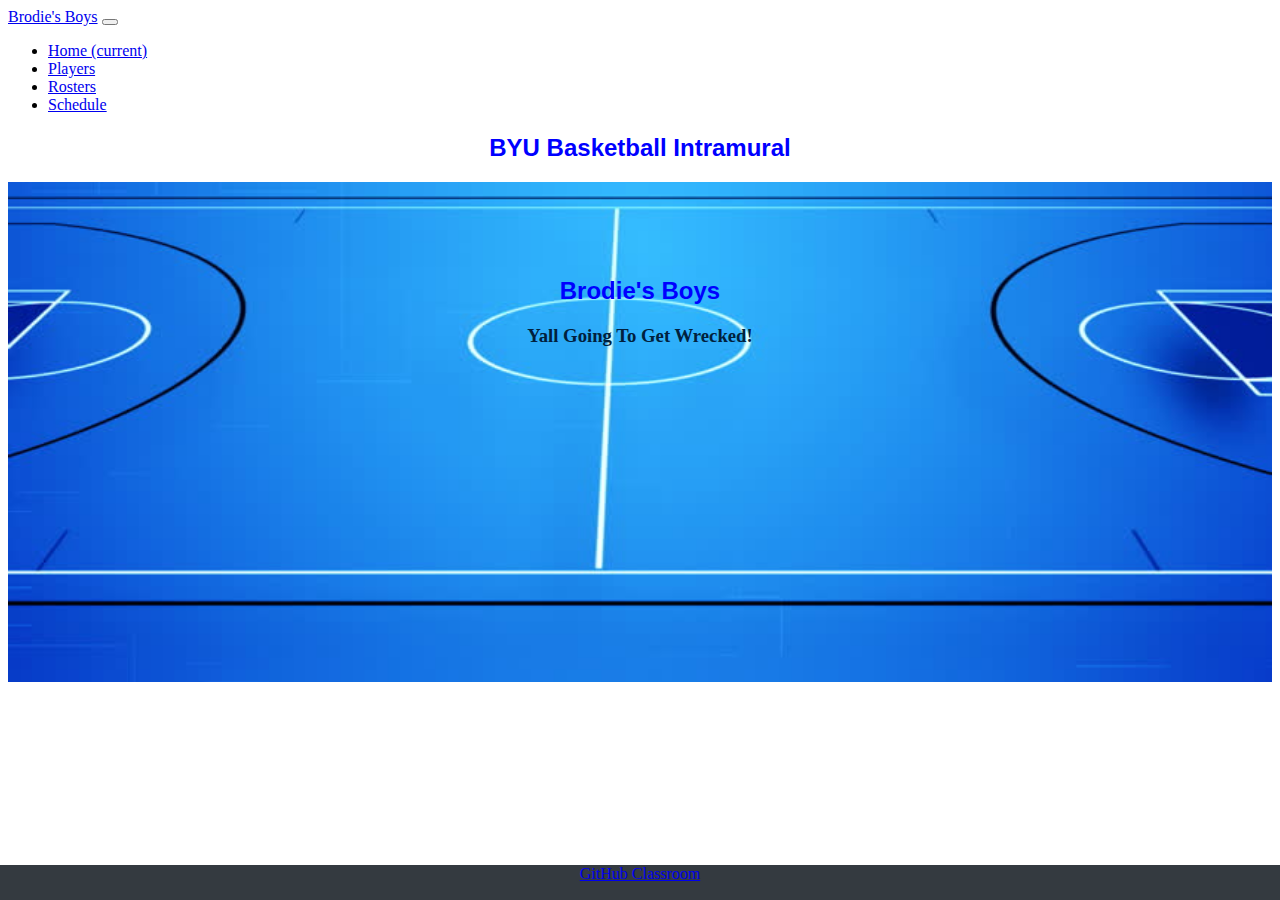
<file: index.html>
<!DOCTYPE html>
<html lang="en" dir="ltr">
  <head>
    <meta charset="utf-8">
    <title>Brodies Boy's</title>
    <link rel="stylesheet" href="/css/style.css">
    <link rel="stylesheet" href="https://stackpath.bootstrapcdn.com/bootstrap/4.2.1/css/bootstrap.min.css" integrity="sha384-GJzZqFGwb1QTTN6wy59ffF1BuGJpLSa9DkKMp0DgiMDm4iYMj70gZWKYbI706tWS" crossorigin="anonymous">
  </head>
  <body>
    <nav class="navbar navbar-expand-lg navbar-dark bg-dark">
      <a class="navbar-brand" href="#">Brodie's Boys</a>
      <button class="navbar-toggler" type="button" data-toggle="collapse" data-target="#navbarNav" aria-controls="navbarNav" aria-expanded="false" aria-label="Toggle navigation">
        <span class="navbar-toggler-icon"></span>
      </button>
      <div class="collapse navbar-collapse" id="navbarNav">
        <ul class="navbar-nav">
          <li class="nav-item active">
            <a class="nav-link" href="/">Home <span class="sr-only">(current)</span></a>
          </li>
          <li class="nav-item">
            <a class="nav-link" href="/pages/players.html">Players</a>
          </li>
          <li class="nav-item">
            <a class="nav-link" href="/pages/roster.html">Rosters</a>
          </li>
          <li class="nav-item">
            <a class="nav-link" href="/pages/schedule.html">Schedule</a>
          </li>
        </ul>
      </div>
    </nav>
    <div class="byu">
      <h2>BYU Basketball Intramural</h2>
    </div>


    <div class="back-image">
      <div class="background-text">
        <h2>Brodie's Boys</h2>
        <h3>Yall Going To Get Wrecked!</h3>
      </div>
    </div>




    <div class="footer">
      <a href="https://github.com/BYU-CS-260-Winter-2019/lab-1-bradley-hales">GitHub Classroom</a>
    </div>

    <script src="https://code.jquery.com/jquery-3.3.1.slim.min.js" integrity="sha384-q8i/X+965DzO0rT7abK41JStQIAqVgRVzpbzo5smXKp4YfRvH+8abtTE1Pi6jizo" crossorigin="anonymous"></script>
    <script src="https://cdnjs.cloudflare.com/ajax/libs/popper.js/1.14.6/umd/popper.min.js" integrity="sha384-wHAiFfRlMFy6i5SRaxvfOCifBUQy1xHdJ/yoi7FRNXMRBu5WHdZYu1hA6ZOblgut" crossorigin="anonymous"></script>
    <script src="https://stackpath.bootstrapcdn.com/bootstrap/4.2.1/js/bootstrap.min.js" integrity="sha384-B0UglyR+jN6CkvvICOB2joaf5I4l3gm9GU6Hc1og6Ls7i6U/mkkaduKaBhlAXv9k" crossorigin="anonymous"></script>
  </body>
</html>
</file>
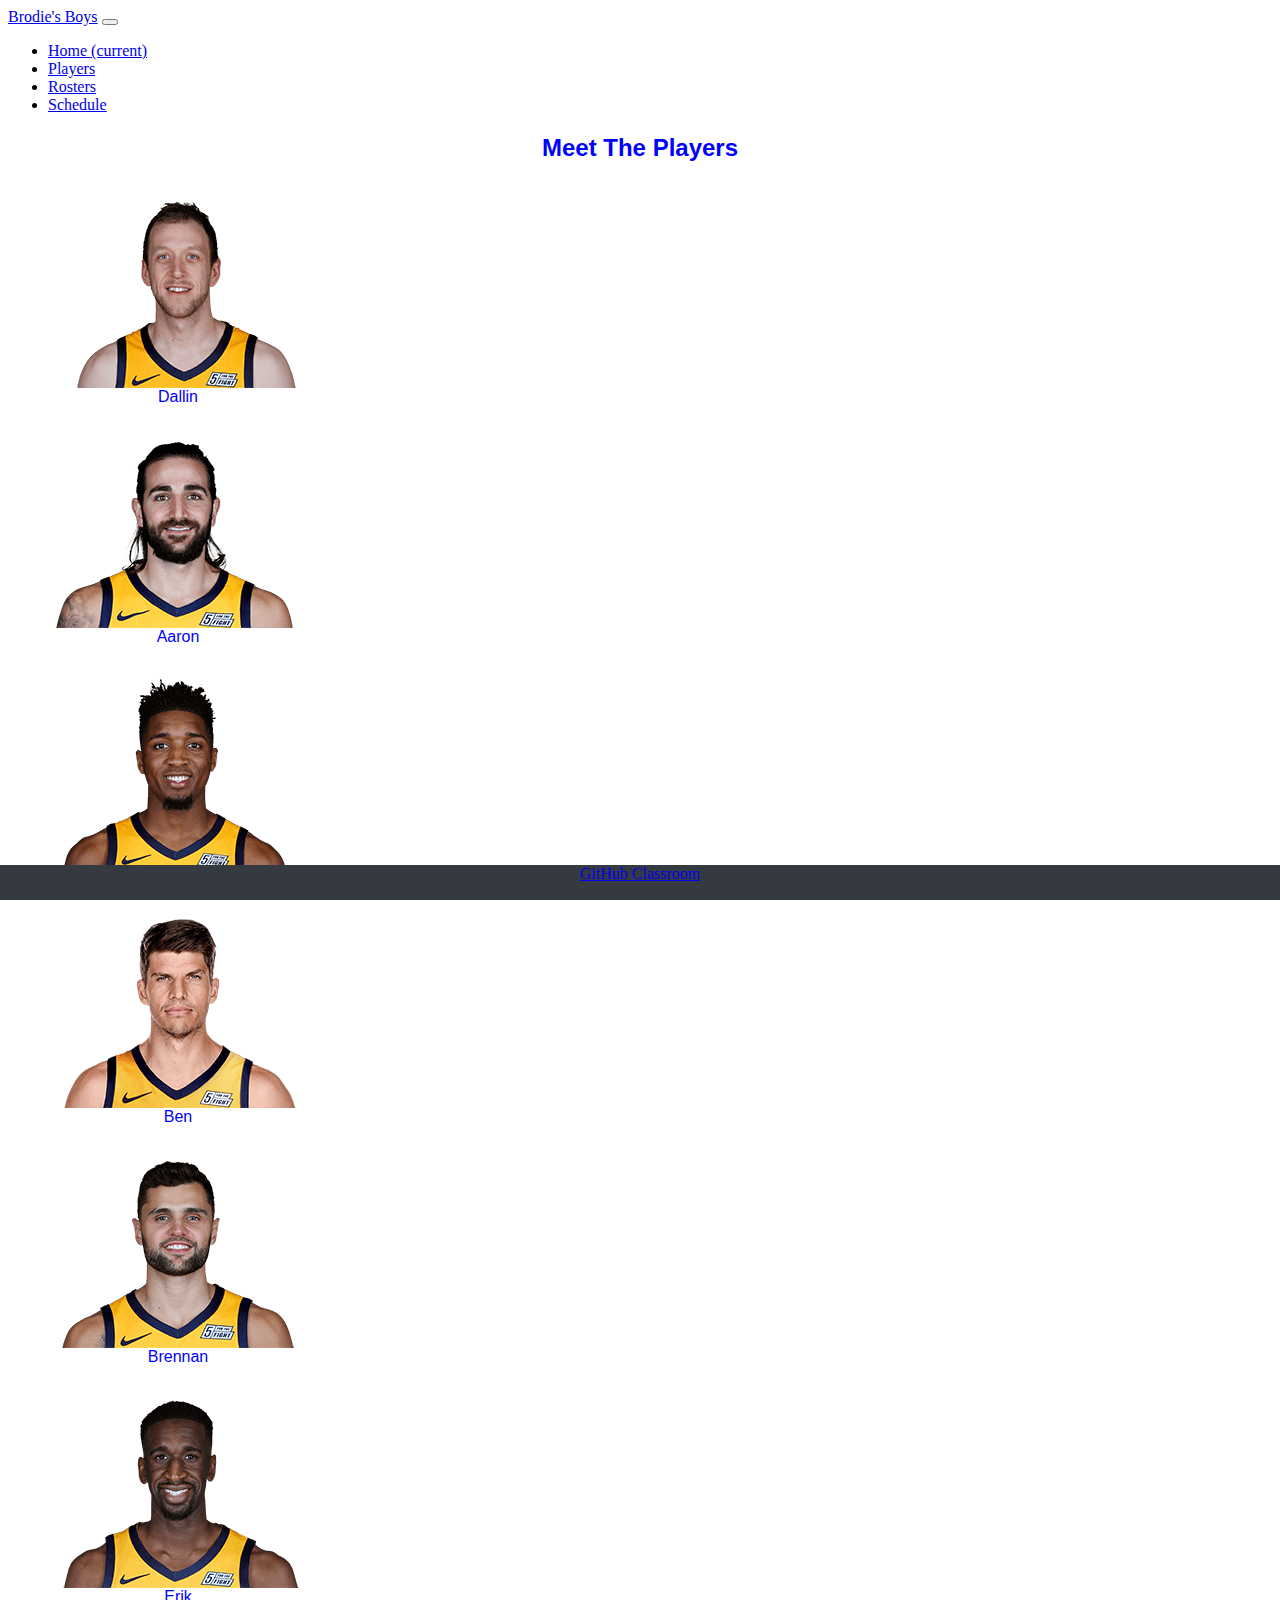
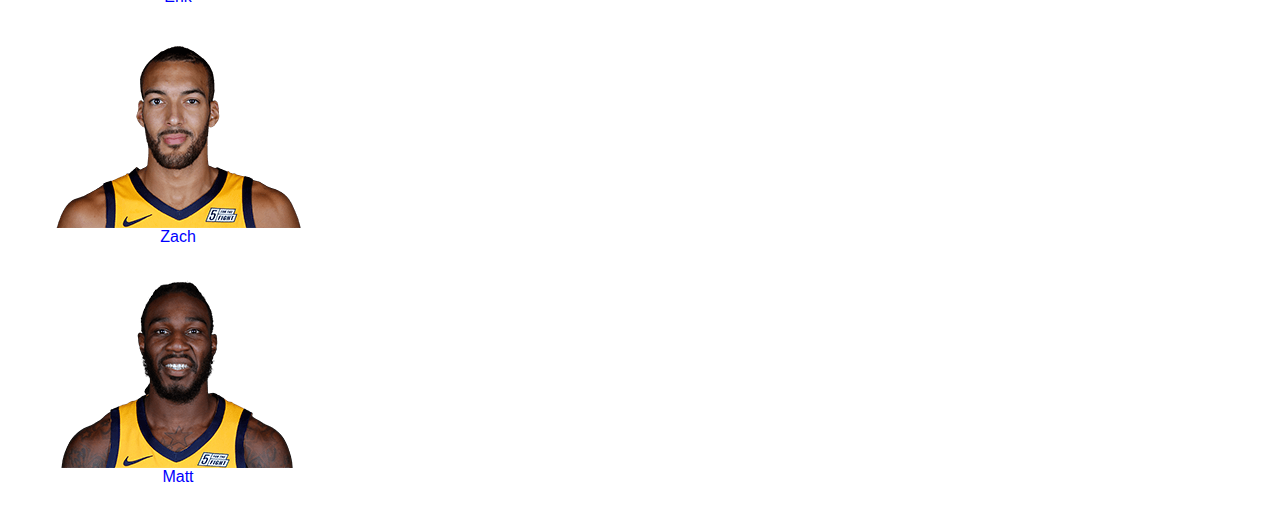
<file: pages/players.html>
<!DOCTYPE html>
<html lang="en" dir="ltr">
  <head>
    <meta charset="utf-8">
    <link rel="stylesheet" href="/css/style.css">
    <link rel="stylesheet" href="https://stackpath.bootstrapcdn.com/bootstrap/4.2.1/css/bootstrap.min.css" integrity="sha384-GJzZqFGwb1QTTN6wy59ffF1BuGJpLSa9DkKMp0DgiMDm4iYMj70gZWKYbI706tWS" crossorigin="anonymous">
    <title></title>
  </head>
  <body>
    <nav class="navbar navbar-expand-lg navbar-dark bg-dark">
      <a class="navbar-brand" href="#">Brodie's Boys</a>
      <button class="navbar-toggler" type="button" data-toggle="collapse" data-target="#navbarNav" aria-controls="navbarNav" aria-expanded="false" aria-label="Toggle navigation">
        <span class="navbar-toggler-icon"></span>
      </button>
      <div class="collapse navbar-collapse" id="navbarNav">
        <ul class="navbar-nav">
          <li class="nav-item active">
            <a class="nav-link" href="/">Home <span class="sr-only">(current)</span></a>
          </li>
          <li class="nav-item">
            <a class="nav-link" href="/pages/players.html">Players</a>
          </li>
          <li class="nav-item">
            <a class="nav-link" href="/pages/roster.html">Rosters</a>
          </li>
          <li class="nav-item">
            <a class="nav-link" href="/pages/schedule.html">Schedule</a>
          </li>
        </ul>
      </div>
    </nav>

    <div class="roster">
      <h2>Meet The Players</h2>
    </div>

    <div class="container">
      <div class="row">
        <div class="col-sm">
          <figure>
            <img src="../images/joe.png" alt="">
            <figcaption>
              Dallin
            </figcaption>
          </figure>
        </div>
        <div class="col-sm">
          <figure>
            <img src="../images/ricky.png" alt="">
            <figcaption>
              Aaron
            </figcaption>
          </figure>
        </div>
        <div class="col-sm">
          <figure>
            <img src="../images/mitchell.png" alt="">
            <figcaption>
              Brad
            </figcaption>
          </figure>
        </div>
      </div>
      <div class="row">
        <div class="col-sm">
          <figure>
            <img src="../images/kyle.png" alt="">
            <figcaption>
              Ben
            </figcaption>
          </figure>
        </div>
        <div class="col-sm">
          <figure>
            <img src="../images/raul.png" alt="">
            <figcaption>
              Brennan
            </figcaption>
          </figure>
        </div>
        <div class="col-sm">
          <figure>
            <img src="../images/ekpe.png" alt="">
            <figcaption>
              Erik
            </figcaption>
          </figure>
        </div>
      </div>
      <div class="row">
        <div class="col-sm">
          <figure>
            <img src="../images/gobert.png" alt="">
            <figcaption>
              Zach
            </figcaption>
          </figure>
        </div>
        <div class="col-sm">
          <figure>
            <img src="../images/jay.png" alt="">
            <figcaption>
              Matt
            </figcaption>
          </figure>
        </div>
      </div>
    </div>



    <div class="footer">
      <a href="https://github.com/BYU-CS-260-Winter-2019/lab-1-bradley-hales">GitHub Classroom</a>
    </div>

    <script src="https://code.jquery.com/jquery-3.3.1.slim.min.js" integrity="sha384-q8i/X+965DzO0rT7abK41JStQIAqVgRVzpbzo5smXKp4YfRvH+8abtTE1Pi6jizo" crossorigin="anonymous"></script>
    <script src="https://cdnjs.cloudflare.com/ajax/libs/popper.js/1.14.6/umd/popper.min.js" integrity="sha384-wHAiFfRlMFy6i5SRaxvfOCifBUQy1xHdJ/yoi7FRNXMRBu5WHdZYu1hA6ZOblgut" crossorigin="anonymous"></script>
    <script src="https://stackpath.bootstrapcdn.com/bootstrap/4.2.1/js/bootstrap.min.js" integrity="sha384-B0UglyR+jN6CkvvICOB2joaf5I4l3gm9GU6Hc1og6Ls7i6U/mkkaduKaBhlAXv9k" crossorigin="anonymous"></script>

  </body>
</html>
</file>
<file: css/style.css>
h2 {
  text-align: center;
  color: Blue;
  font-family: 'PT Sans', sans-serif;
}

.footer {
  position: fixed;
  left: 0;
  bottom: 0;
  height: 35px;
  width: 100%;
  background-color: #343a40!important;
  color: white;
  text-align: center;
}
nav {
  /* background-color: #0D27FF;
  color: white; */
}
figure figcaption {
    text-align: center;
    color: Blue;
    font-family: 'PT Sans', sans-serif;
}
figure {
    display: inline-block;
    /* margin: 50px; /* adjust as needed */ */
}
figure img {
    vertical-align: top;
}
.roster {
  color: Blue;
}
.back-image {
 background-image: url("../images/blue_court.jpg");
 height: 500px;
 /* background-color: #BFBFBF; */
 background-position: center;
 background-repeat: no-repeat;
 background-size: cover;
 position: relative;
}
.background-text {
  color: #01213D;
  padding-top: 75px;
  text-align: center;
}
.byu {
  color: Blue;
}
table thead th td {
  color: Blue;
}
.schedule {
  color: Blue;
}
</file>
